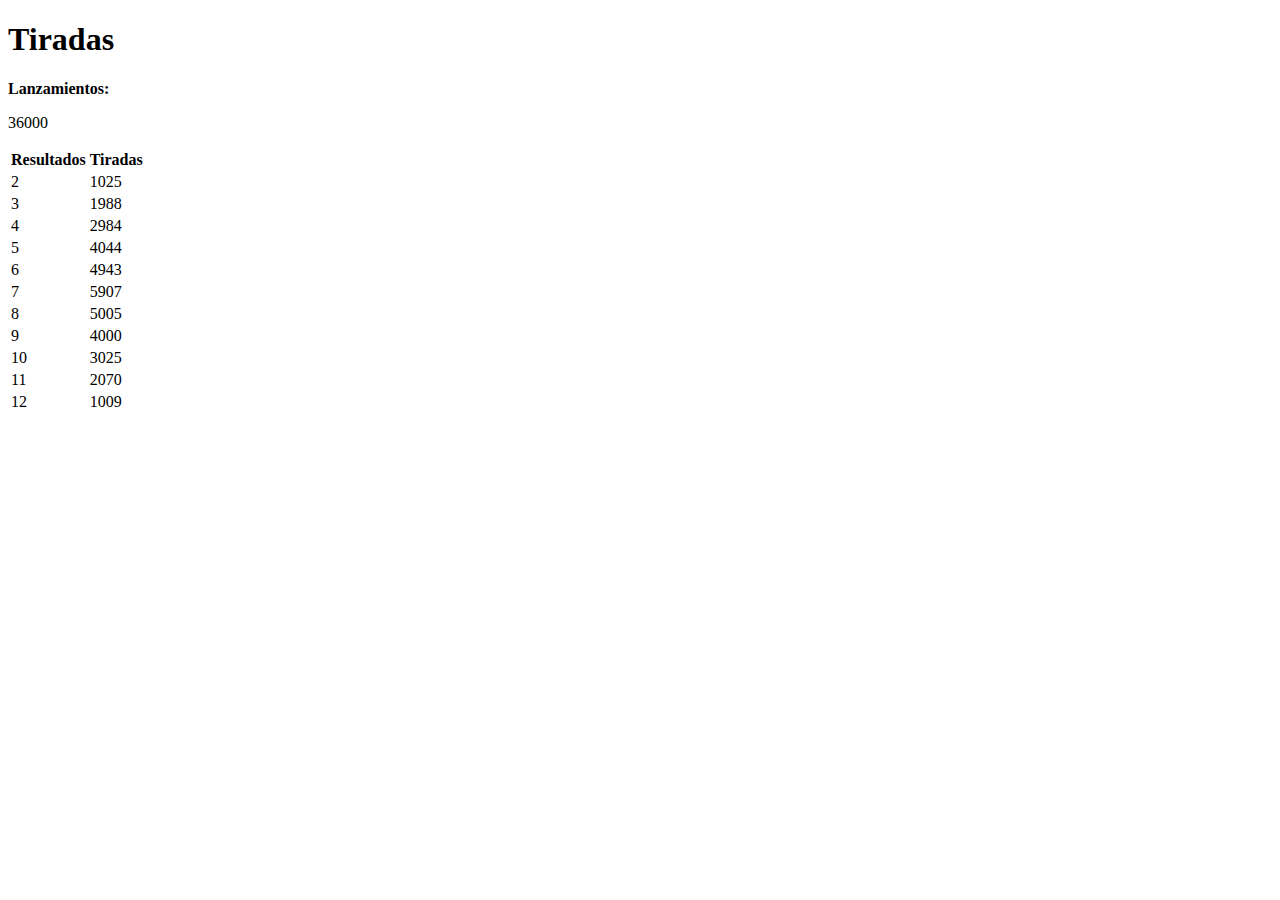
<file: EX1/index.html>
<!DOCTYPE html>
<html lang="en">
<head>
    <meta charset="UTF-8">
    <meta http-equiv="X-UA-Compatible" content="IE=edge">
    <meta name="viewport" content="width=device-width, initial-scale=1.0">
    <title>EX 1 - Jaume Curto</title>
    <script defer src="./js/codigo.js"></script>
</head>
<body>
    <h1>Tiradas</h1>
    <p><strong>Lanzamientos:</strong> <nav id="lanzamientos"></nav></p>
    <table>
        <tr>
            <th>Resultados</th>
            <th>Tiradas</th>
        </tr>
        <tr>
            <td>2</td>
            <td id="r2">0</td>
        </tr>
        <tr>
            <td>3</td>
            <td id="r3">0</td>
        </tr>
        <tr>
            <td>4</td>
            <td id="r4">0</td>
        </tr>
        <tr>
            <td>5</td>
            <td id="r5">0</td>
        </tr>
        <tr>
            <td>6</td>
            <td id="r6">0</td>
        </tr>
        <tr>
            <td>7</td>
            <td id="r7">0</td>
        </tr>
        <tr>
            <td>8</td>
            <td id="r8">0</td>
        </tr>
        <tr>
            <td>9</td>
            <td id="r9">0</td>
        </tr>
        <tr>
            <td>10</td>
            <td id="r10">0</td>
        </tr>
        <tr>
            <td>11</td>
            <td id="r11">0</td>
        </tr>
        <tr>
            <td>12</td>
            <td id="r12">0</td>
        </tr>
    </table>
</body>
</html>
</file>
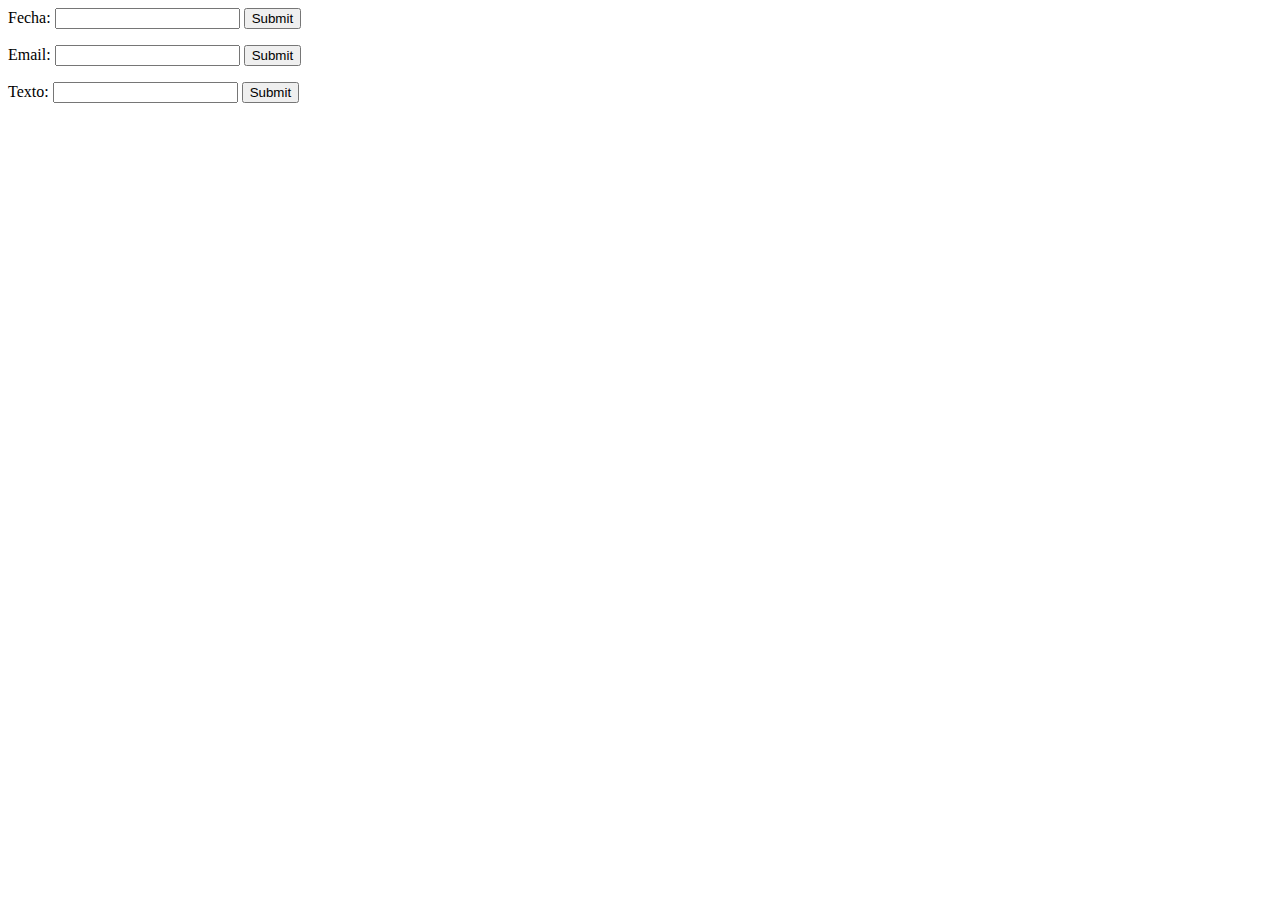
<file: EX2/index.html>
<!DOCTYPE html>
<html lang="en">
<head>
    <meta charset="UTF-8">
    <meta http-equiv="X-UA-Compatible" content="IE=edge">
    <meta name="viewport" content="width=device-width, initial-scale=1.0">
    <title>EX 2 - Jaume Curto</title>
    <script defer src="./js/codigo.js"></script>
</head>
<body>
    <form>
        Fecha: <input type="text" id="fecha">
        <input type="button" value="Submit" onclick="comprobarFecha()">
    </form>
    <p id="vfecha"></p>

    <form>
        Email: <input type="text" id="email">
        <input type="button" value="Submit" onclick="comprobarEmail()">
    </form>
    <p id="verificacion"></p>
    <form>
        Texto: <input type="text" id="texto">
        <input type="button" value="Submit" onclick="escapeHTML2()">
    </form>
    <p id="inversion"></p>
</body>
</html>
</file>
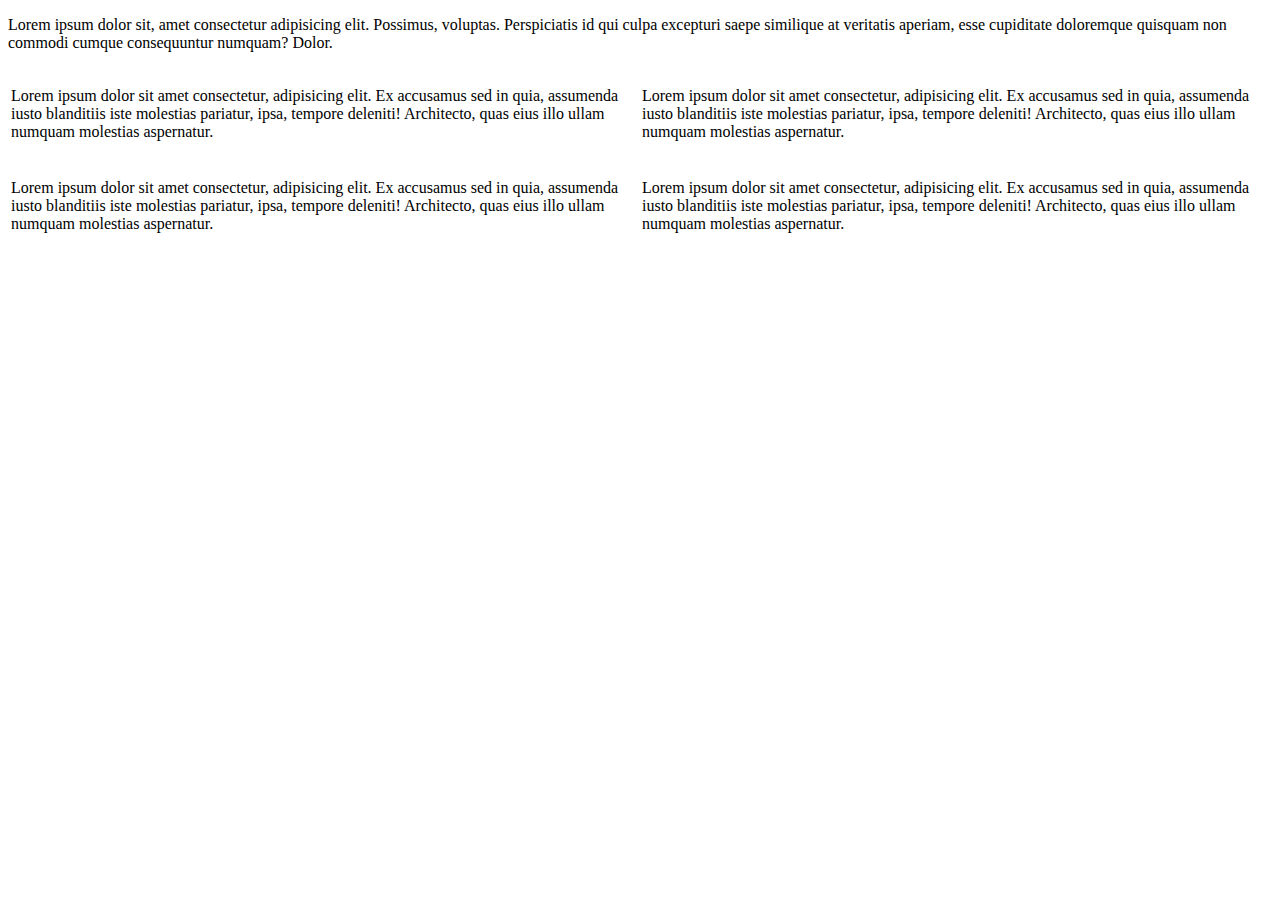
<file: EX3/index.html>
<!DOCTYPE html>
<html lang="en">
<head>
    <meta charset="UTF-8">
    <meta http-equiv="X-UA-Compatible" content="IE=edge">
    <meta name="viewport" content="width=device-width, initial-scale=1.0">
    <title>EX 3 - Jaume Curto</title>
    <script defer src="./js/codigo.js"></script>
</head>
<body>
    <p onclick="clickP()">Lorem ipsum dolor sit, amet consectetur adipisicing elit. Possimus, voluptas. Perspiciatis id qui culpa excepturi saepe similique at veritatis aperiam, esse cupiditate doloremque quisquam non commodi cumque consequuntur numquam? Dolor.</p>

    <table>
        <tr>
            <td><p>Lorem ipsum dolor sit amet consectetur, adipisicing elit. Ex accusamus sed in quia, assumenda iusto blanditiis iste molestias pariatur, ipsa, tempore deleniti! Architecto, quas eius illo ullam numquam molestias aspernatur.</p></td>
            <td><p>Lorem ipsum dolor sit amet consectetur, adipisicing elit. Ex accusamus sed in quia, assumenda iusto blanditiis iste molestias pariatur, ipsa, tempore deleniti! Architecto, quas eius illo ullam numquam molestias aspernatur.</p></td>
        </tr>
    </table>
    <table>
        <tr>
            <td><p onclick="clickPT()">Lorem ipsum dolor sit amet consectetur, adipisicing elit. Ex accusamus sed in quia, assumenda iusto blanditiis iste molestias pariatur, ipsa, tempore deleniti! Architecto, quas eius illo ullam numquam molestias aspernatur.</p></td>
            <td><p onclick="clickPT()">Lorem ipsum dolor sit amet consectetur, adipisicing elit. Ex accusamus sed in quia, assumenda iusto blanditiis iste molestias pariatur, ipsa, tempore deleniti! Architecto, quas eius illo ullam numquam molestias aspernatur.</p></td>
        </tr>
    </table>
</body>
</html>
</file>
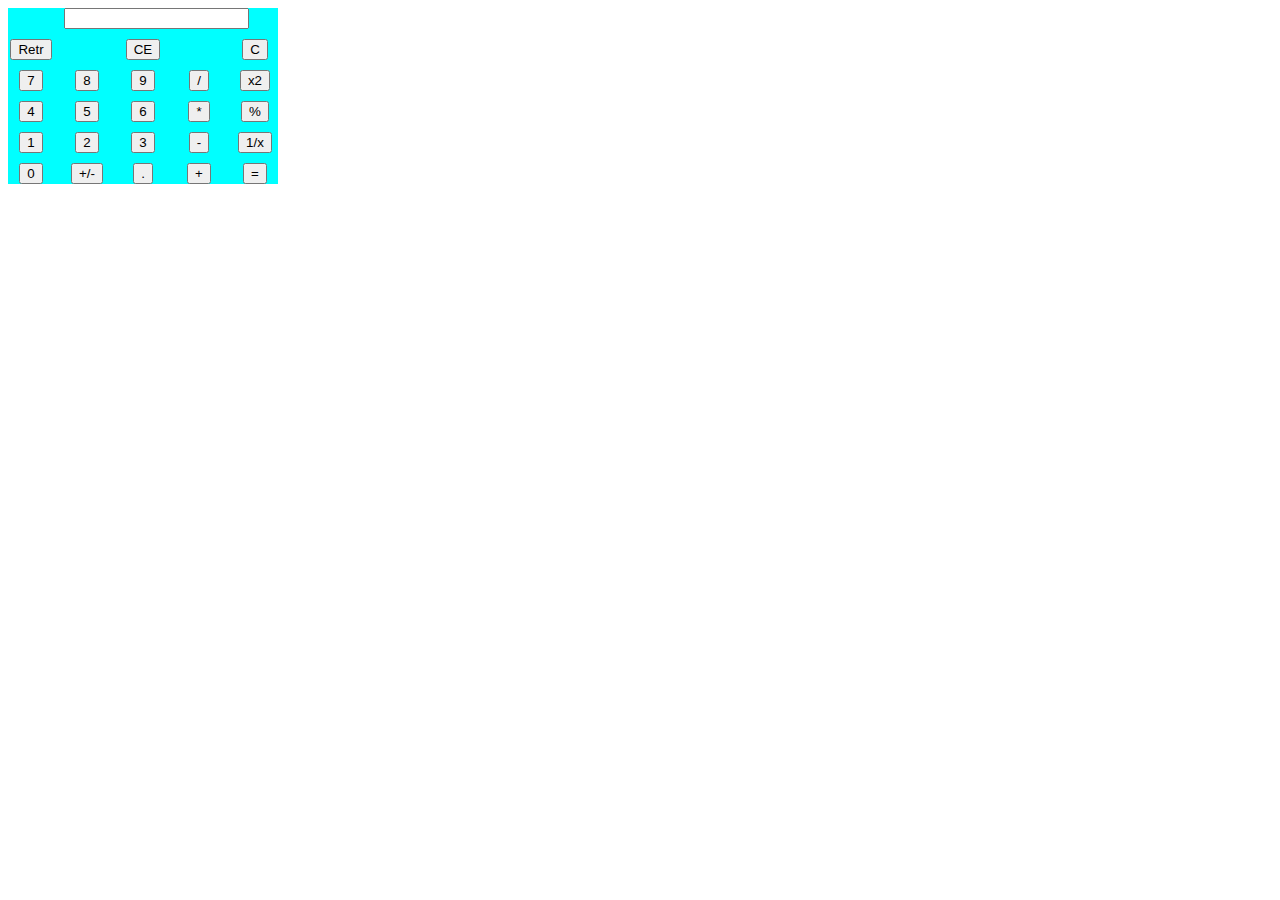
<file: EX4/index.html>
<!DOCTYPE html>
<html lang="en">
<head>
    <meta charset="UTF-8">
    <meta http-equiv="X-UA-Compatible" content="IE=edge">
    <meta name="viewport" content="width=device-width, initial-scale=1.0">
    <title>EX 4 - Jaume Curto</title>
    <script defer src="./js/codigo.js"></script>
    <link rel="stylesheet" href="css/style.css">

</head>
<body>
    <div class="calculadora">
        <div class="divcalc">
            <input type="text" id="calc">
        </div>
        <div class="divRetr">
            <button onclick="borrar()">Retr</button>
        </div>
        <div class="divCE">
            <button onclick="vaciar()">CE</button>
        </div>
        <div class="divC">
            <button onclick="vaciar()">C</button>
        </div>
        <div class="div7">
            <button onclick="añadirNum7()">7</button>
        </div>
        <div class="div8">
            <button onclick="añadirNum8()">8</button>
        </div>
        <div class="div9">
            <button onclick="añadirNum9()">9</button>
        </div>
        <div class="divBarra">
            <button onclick="añadirDiv()">/</button>
        </div>
        <div class="divRaiz">
            <button onclick="raiz()">x2</button>
        </div>
        <div class="div4">
            <button onclick="añadirNum4()">4</button>
        </div>
        <div class="div5">
            <button onclick="añadirNum5()">5</button>
        </div>
        <div class="div6">
            <button onclick="añadirNum6()">6</button>
        </div>
        <div class="divMulti">
            <button onclick="añadirMult()">*</button>
        </div>
        <div class="divPorCien">
            <button onclick="porCien()">%</button>
        </div>
        <div class="div1">
            <button onclick="añadirNum1()">1</button>
        </div>
        <div class="div2">
            <button onclick="añadirNum2()">2</button>
        </div>
        <div class="div3">
            <button onclick="añadirNum3()">3</button>
        </div>
        <div class="divResta">
            <button onclick="añadirResta()">-</button>
        </div>
        <div class="div1x">
            <button onclick="numX()">1/x</button>
        </div>
        <div class="div0">
            <button onclick="añadirNum0()">0</button>
        </div>
        <div class="divPosNeg">
            <button onclick="PosNeg()">+/-</button>
        </div>
        <div class="divPunto">
            <button onclick="añadirPunto()">.</button>
        </div>
        <div class="divSuma">
            <button onclick="añadirSuma()">+</button>
        </div>
        <div class="divIgual">
            <button onclick="resultado()">=</button>
        </div>
    </div>
</body>
</html>
</file>
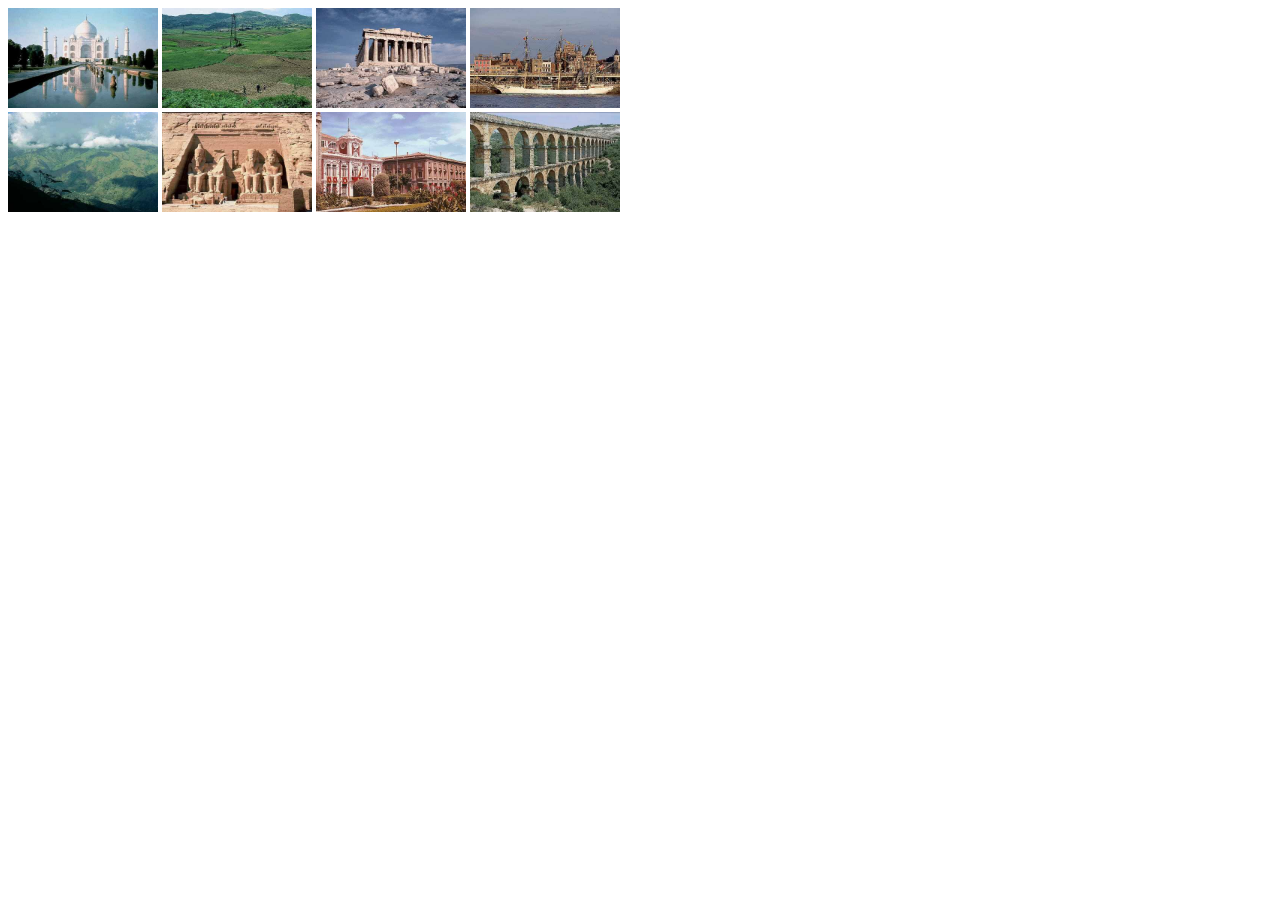
<file: EX5/index.html>
<!DOCTYPE html>
<html lang="en">
<head>
    <meta charset="UTF-8">
    <meta http-equiv="X-UA-Compatible" content="IE=edge">
    <meta name="viewport" content="width=device-width, initial-scale=1.0">
    <title>EX 5 - Jaume Curto</title>
    <script defer src="./js/codigo.js"></script>
    <link rel="stylesheet" href="css/style.css">
</head>
<body>
    <div>
        <img class="imagesPeq" src="./images/foto1.jpg" alt="Foto 1">
        <img class="imagesPeq" src="./images/foto2.jpg" alt="Foto 2">
        <img class="imagesPeq" src="./images/foto3.jpg" alt="Foto 3">
        <img class="imagesPeq" src="./images/foto4.jpg" alt="Foto 4">
    </div>
    <div>
        <img class="imagesPeq" src="./images/foto5.jpg" alt="Foto 5">
        <img class="imagesPeq" src="./images/foto6.jpg" alt="Foto 6">
        <img class="imagesPeq" src="./images/foto7.jpg" alt="Foto 7">
        <img class="imagesPeq" src="./images/foto8.jpg" alt="Foto 8">
    </div>
    <div id="imgGrande">
        <div>
            <img id="imagenGrande">
            <p id="altImage"></p>
        </div>
    </div>
</body>
</html>
</file>
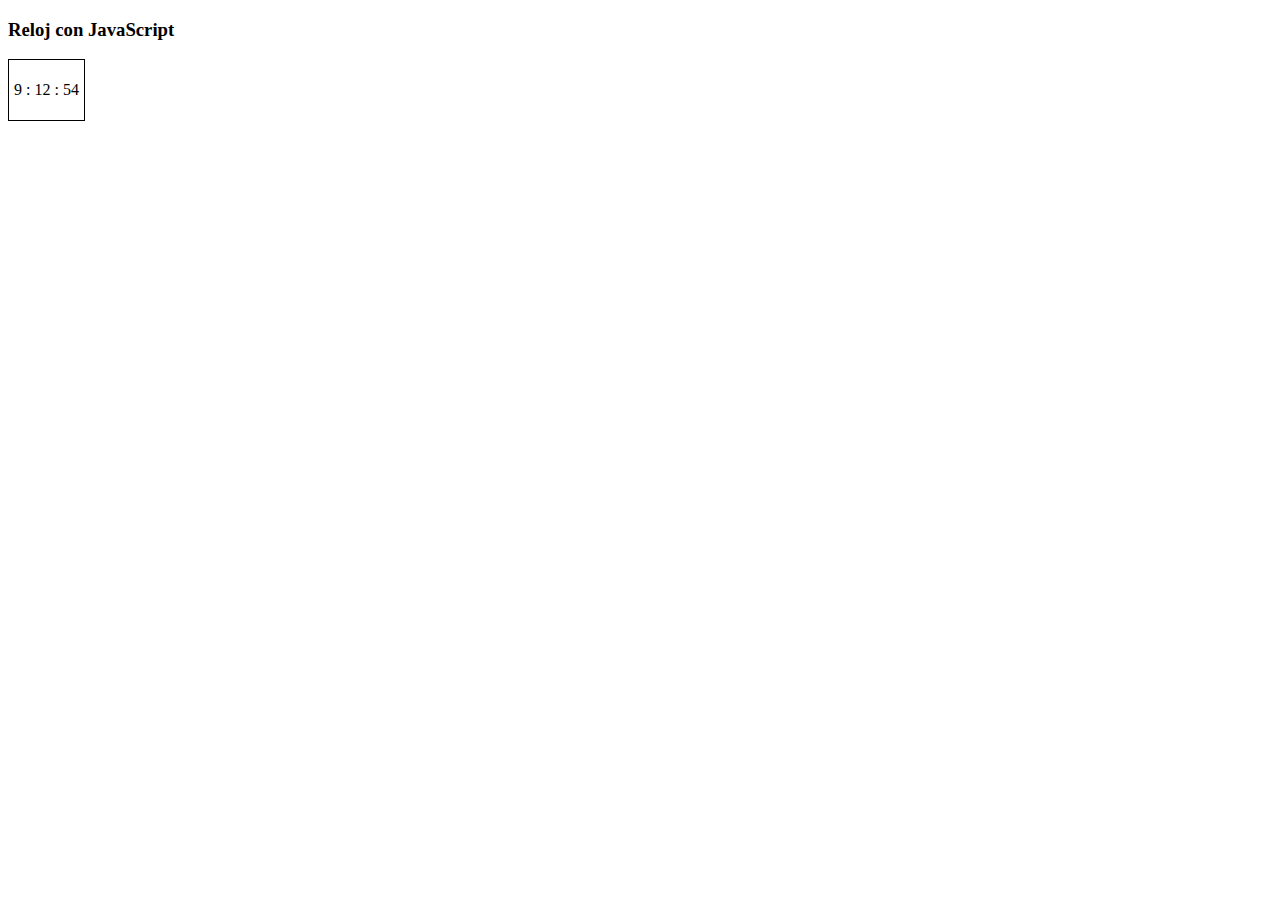
<file: EX6/index.html>
<!DOCTYPE html>
<html lang="en">
<head>
    <meta charset="UTF-8">
    <meta http-equiv="X-UA-Compatible" content="IE=edge">
    <meta name="viewport" content="width=device-width, initial-scale=1.0">
    <title>EX 6 - Jaume Curto</title>
    <script defer src="./js/codigo.js"></script>
    <link rel="stylesheet" href="css/style.css">
</head>
<body>
    <h3>Reloj con JavaScript</h3>
    <div id="reloj">
        <p><span id="horas"></span> : <span id="minutos"></span> : <span id="segundos"></span></p>
    </div>
</body>
</html>
</file>
<file: EX4/css/style.css>
body{
    text-align: center;
}
.calculadora{
    width: 270px;
    display: grid;
    background-color: aqua;
    grid-template-columns: repeat(5, 1fr);
    gap: 10px;
    grid-auto-rows: minmax(10px, auto);
}
.divcalc{
    grid-column: 2 / 5;
    grid-row: 1;
}
.divRetr{
    grid-column: 1 / 2;
    grid-row: 2;
    color: red;
}
.divCE{
    grid-column: 3 / 4;
    grid-row: 2;
    color: red;
}
.divC{
    grid-column: 5;
    grid-row: 2;
    color: red;
}
.div7{
    grid-column: 1;
    grid-row: 3;
}
.div8{
    grid-column: 2;
    grid-row: 3;
}
.div9{
    grid-column: 3;
    grid-row: 3;
}
.divBarra{
    grid-column: 4;
    grid-row: 3;
}
.divRaiz{
    grid-column: 5;
    grid-row: 3;
}
.div4{
    grid-column: 1;
    grid-row: 4;
}
.div5{
    grid-column: 2;
    grid-row: 4;
}
.div6{
    grid-column: 3;
    grid-row: 4;
}
.divMulti{
    grid-column: 4;
    grid-row: 4;
}
.divPorCien{
    grid-column: 5;
    grid-row: 4;
}
.div1{
    grid-column: 1;
    grid-row: 5;
}
.div2{
    grid-column: 2;
    grid-row: 5;
}
.div3{
    grid-column: 3;
    grid-row: 5;
}
.divResta{
    grid-column: 4;
    grid-row: 5;
}
.div1x{
    grid-column: 5;
    grid-row: 5;
}
.div0{
    grid-column: 1;
    grid-row: 6;
}
.divPosNeg{
    grid-column: 2;
    grid-row: 6;
}
.divPunto{
    grid-column: 3;
    grid-row: 6;
}
.divSuma{
    grid-column: 4;
    grid-row: 6;
}
.divIgual{
    grid-column: 5;
    grid-row: 6;
}
</file>
<file: EX5/css/style.css>
.imagesPeq{
    width: 150px;
    height: 100px;
}
#imgGrande{
    margin-top: 50px;
    text-align: center;
    width: 100%;
    float: left;
    display: flex;
    justify-content: center;
}
</file>
<file: EX6/css/style.css>
#reloj{
    border: 1px solid black;
    width: fit-content;
    padding: 5px;
}
</file>
